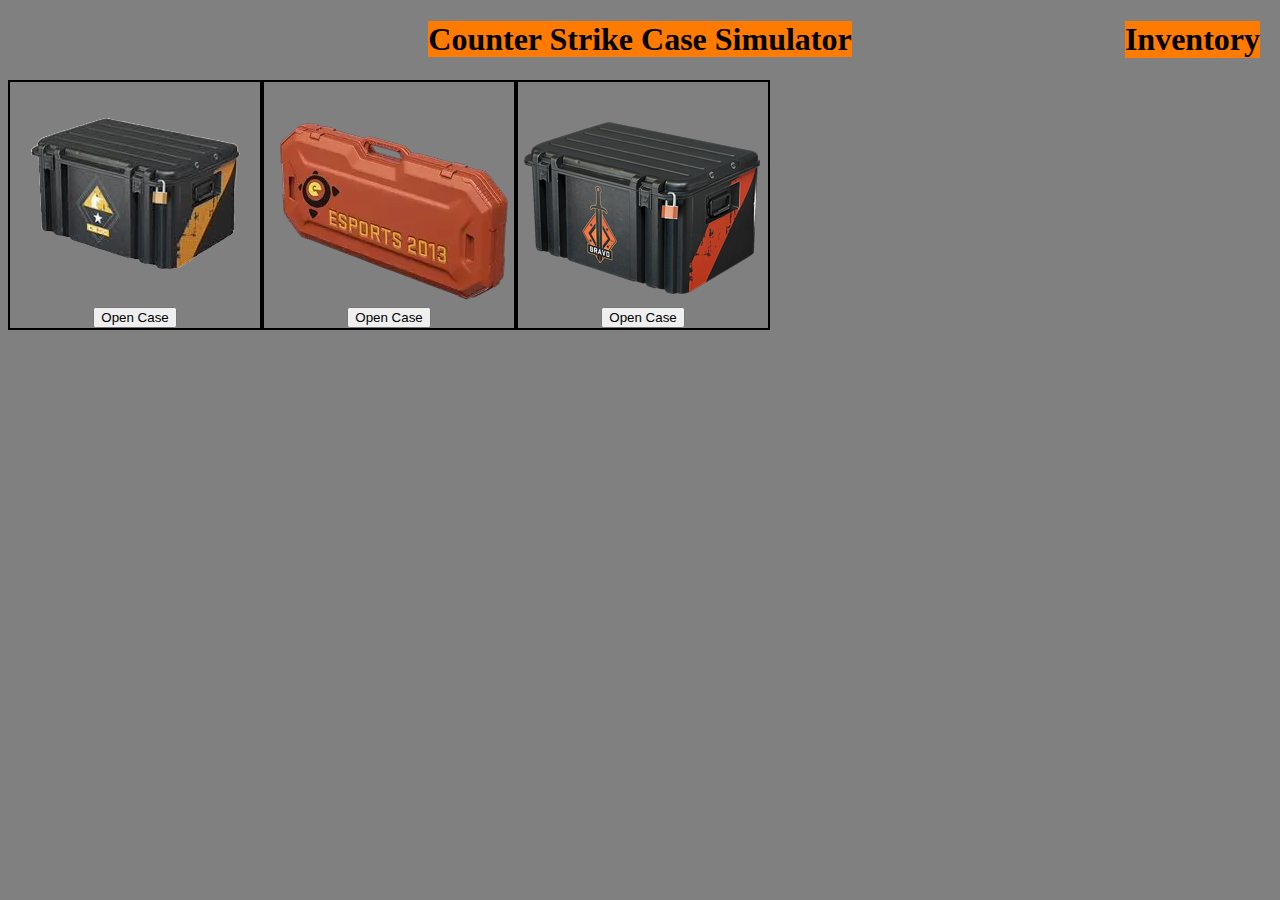
<file: index.html>
<!DOCTYPE html>
<html>

<head>
    <title>Counter Stirke Case Simulator</title>
    <link rel="stylesheet" href="style.css">
</head>

<body>
    <h1 id="title">
        <span class="highlight">Counter Strike Case Simulator</span>
        <span class="highlight"><a href="inventory.html" class="inventoryBtn">Inventory</a></span>
    </h1>

    <div class="cases">
        <div class="CSGOWeaponCase">
            <img class="caseImg" id="CSGOWeaponCase" src="caseImages\CSGO Weapon Case.png">
            <button class="button" onclick="openCase(`CS:GO Weapon Case`)">Open Case</button>
        </div>

        <div class="eSports2013Case">
            <img class="caseImg" id="eSports2013Case" src="caseImages\eSports_2013_Case.png">
            <button class="button" onclick="openCase(`eSports 2013 Case`)">Open Case</button>
        </div>

         <div class="operationBravoCase">
            <img class="caseImg" id="OperationBravoCase" src="caseImages\OperationBravoCase.png">
            <button class="button" onclick="openCase(`Operation Bravo Case`)">Open Case</button>
        </div>

    </div>

    <div class="droppedItemImage"></div>
    <div class="droppedItem"></div>

    <script type="module" src="main.js"></script>
</body>

</html>
</file>
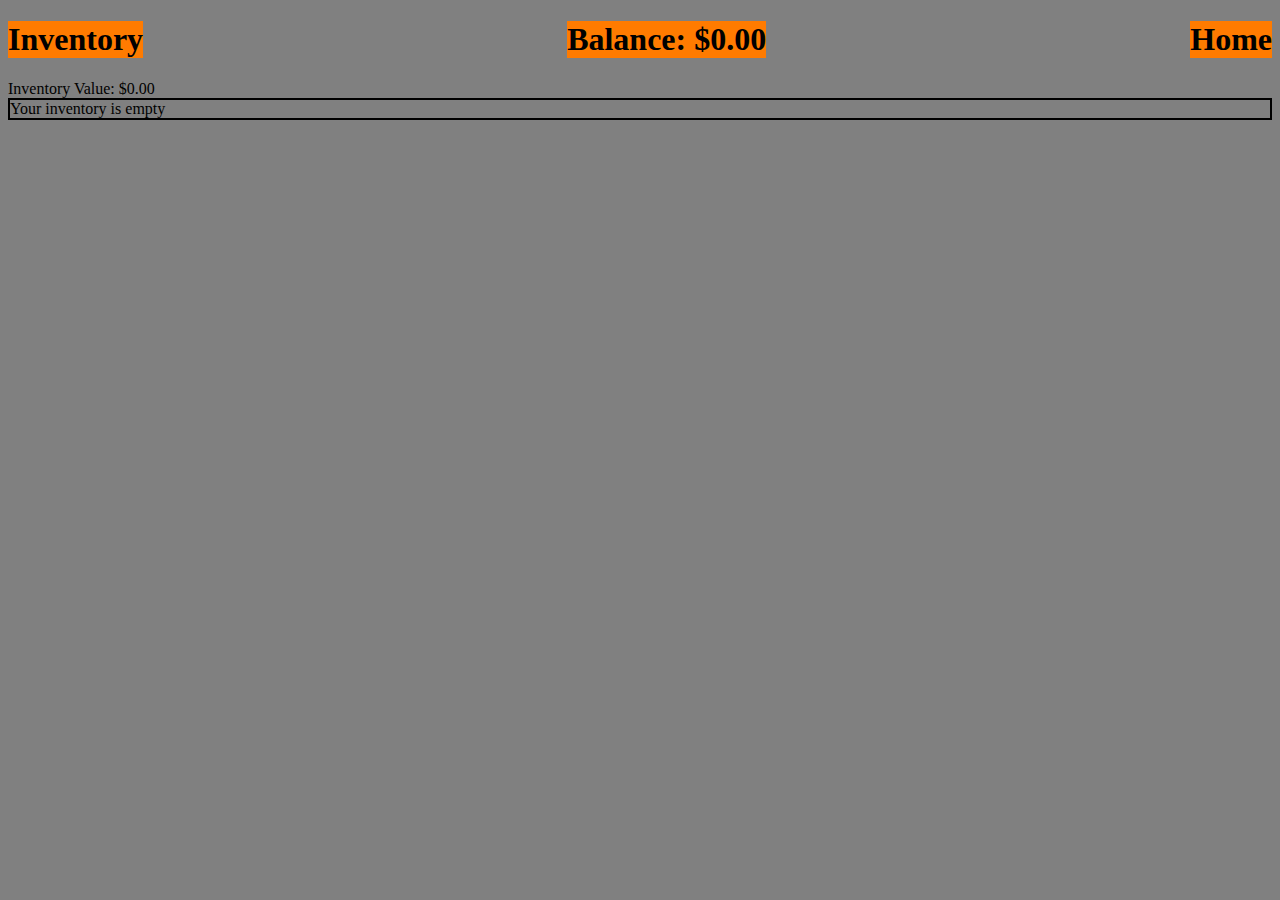
<file: inventory.html>
<!DOCTYPE html>
<html>

<head>
    <title>Inventory</title>
    <link rel="stylesheet" href="inventory.css">

</head>

<h1 id="title">
    <span class="highlight">Inventory</span>
    <span class="highlight balance" id="balanceAmount">Balance: </span>
    <span class="highlight"><a href="index.html" class="homeBtn">Home</a></span>
</h1>

<body>
    <div id="totalPrice">$0.00</div>
    <div id="inventoryContainer"></div>

    <script type="module" src="inventory.js"></script>
</body>


</html>
</file>
<file: style.css>
body{
    background-color: gray;
}

#title {
    text-align: center;
}

.highlight{
    background-color: hsl(29, 100%, 50%);
}

.cases{
    display: flex;
    text-align: center;
}

.CSGOWeaponCase,.eSports2013Case, .operationBravoCase {
    display: flex;
    flex-direction: column;
    justify-content: flex-end;
    border: 2px solid;
    width: 250px;
    align-items: center;
}

.droppedItem{
    text-align: center;
}

.droppedItemImage{
    margin-top: 50px;
    display: flex;
    justify-content: center;
    align-items: center;
}   

.droppedItemImage img {
  max-width: 100%;
  height: auto;
}

.inventoryBtn{
  text-decoration: none;
  color: black;
  position: absolute;
  right: 20px;
  background-color: hsl(29, 100%, 50%);
}

.balance{
  text-decoration: none;
  color: black;
  position: absolute;
  right: 450px;
  background-color: hsl(29, 100%, 50%);
}
</file>
<file: inventory.css>
body {
  background-color: gray;
}

#inventoryContainer {
  border: 2px solid black;
  display: grid;
  grid-template-columns: repeat(auto-fill, minmax(200px, 1fr));
  gap: 20px;
}

.inventoryItem {
  border: 2px solid black;
  padding: 10px;
  text-align: center;
  background-color: rgb(105, 105, 105);
}

.inventoryItem img {
  max-width: 100%;
  height: auto;
  display: block;
  margin: 0 auto;
}

.sellButton {
  background-color: red;
  color: white;
  border: none;
  padding: 8px 16px;
  border-radius: 6px;
  cursor: pointer;
}

.sellButton:hover {
  background-color: tomato;
}

.highlight {
  background-color: hsl(29, 100%, 50%);
}

#title {
  display: flex;
  justify-content: space-between;
  align-items: center;
  flex-wrap: wrap;
  gap: 10px;
}


.homeBtn {
  text-decoration: none;
  color: black;
  right: 20px;
  background-color: hsl(29, 100%, 50%)
}
</file>
